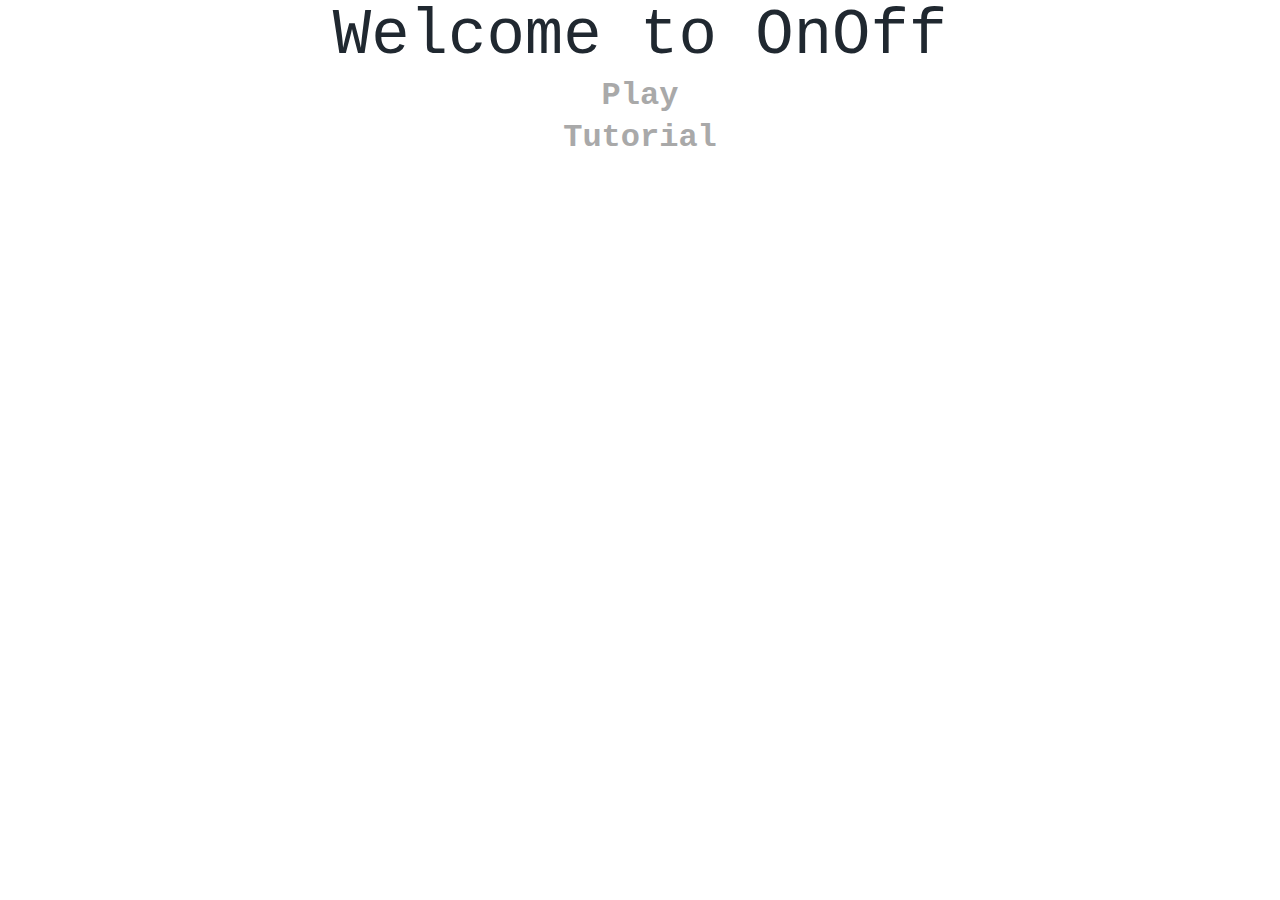
<file: simple canvas/index.html>
<!DOCTYPE html>
<html>
<head>
    <meta name="viewport" content="width=device-width">
    <title>OnOff Game</title>
    <link href="control.css" rel="stylesheet" type="text/css">
</head>

<body>

<audio id="sound">
    <source src="sound/backgroundMusic.mp3" type="audio/mpeg">
</audio>
<audio id="jumpsound">
    <source src="sound/jump.wav" type="audio/wav">
</audio>
<audio id="gameoversound">
    <source src="sound/gameover.mp3" type="audio/mpeg">
</audio>
<audio id="mainstarsound">
    <source src="sound/levelPassed.wav" type="audio/wav">
</audio>
<audio id="starsound">
    <source src="sound/star.mp3" type="audio/mpeg">
</audio>

<div id="theHead">Welcome to OnOff</div>
<div id="newGame" onclick="runGame()"
     onmouseover="this.style.color = '#202830'"
     onmouseout="this.style.color = '#A9A9A9'">Play
</div>
<div id="tuto" onclick="tuto()"
     onmouseover="this.style.color = '#202830'"
     onmouseout="this.style.color = '#A9A9A9'">Tutorial
</div>

<div id="main">
    <canvas id="game" style="border: 1px solid black;"></canvas>
</div>

<script src="control.js" type="text/javascript"></script>

</body>

</html>
</file>
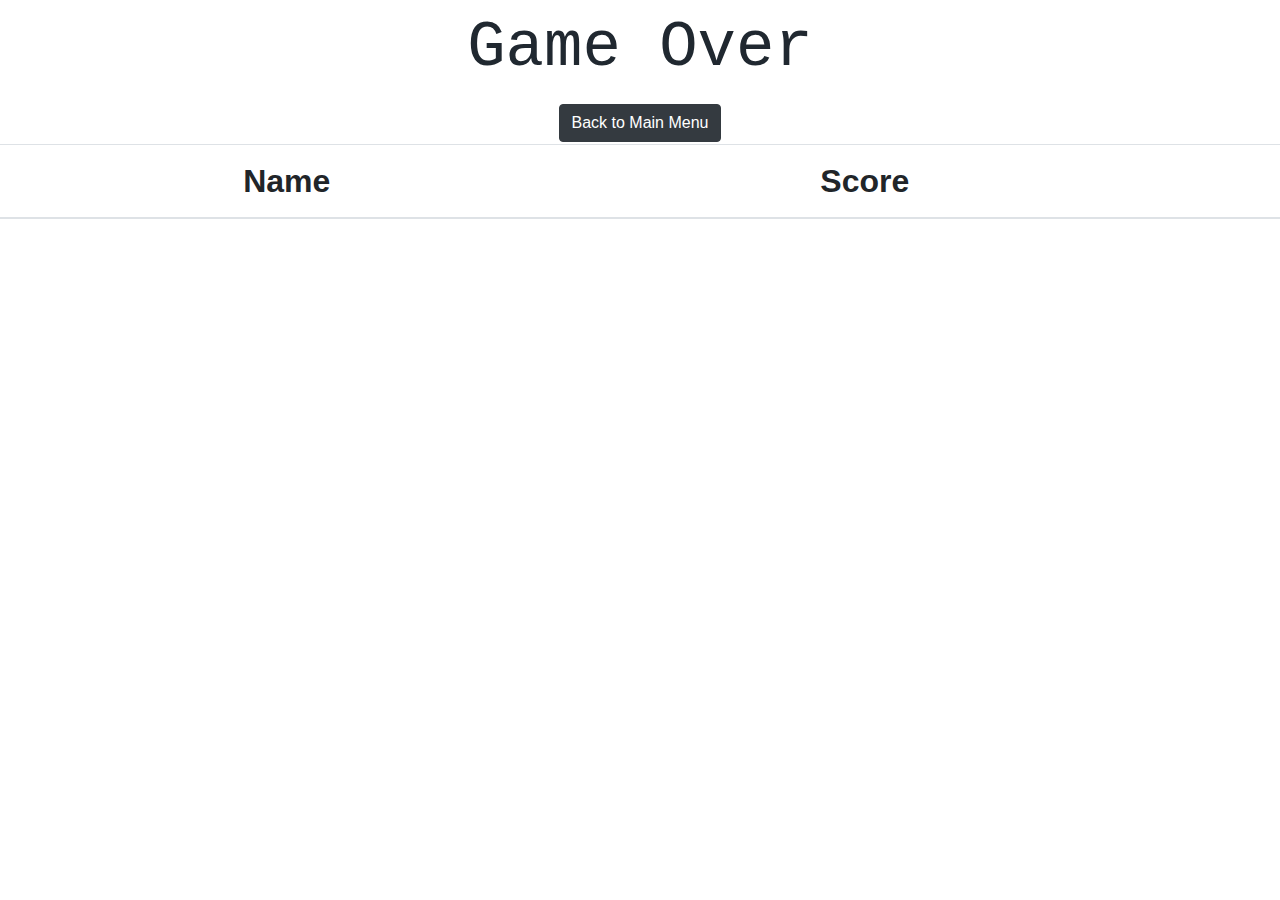
<file: simple canvas/gameover.html>
<!DOCTYPE html>
<html lang="en">
<head>
    <link rel="stylesheet" href="https://stackpath.bootstrapcdn.com/bootstrap/4.4.1/css/bootstrap.min.css" integrity="sha384-Vkoo8x4CGsO3+Hhxv8T/Q5PaXtkKtu6ug5TOeNV6gBiFeWPGFN9MuhOf23Q9Ifjh" crossorigin="anonymous">
    <meta charset="UTF-8">
    <meta name="viewport" content="width=device-width">
    <title>GameOver</title>
    <link href="control.css" rel="stylesheet" type="text/css">
</head>
<body>
<audio id="gameoversound">
    <source src="sound/gameover.mp3" type="audio/mpeg">
</audio>
<audio id="winsound">
    <source src="sound/win.wav" type="audio/wav">
</audio>
<div id="theHead">Game Over</div>
<div id="congrats">Congrats you did it !</div>
<button id="backMenu" onclick="backMenu()" type="button" class="btn btn-dark">Back to Main Menu</button>

<table  id="orderedScores" class="table">
        <thead>
        <tr>
            <th scope="col">Name</th>
            <th scope="col">Score</th>
            <th scope="col"></th>
        </tr>
        </thead>
        <tbody id="scoresList">

        </tbody>
    </table>

<!--</div>-->

<script src="gameover.js" type="text/javascript"></script>
<script src="https://code.jquery.com/jquery-3.4.1.slim.min.js" integrity="sha384-J6qa4849blE2+poT4WnyKhv5vZF5SrPo0iEjwBvKU7imGFAV0wwj1yYfoRSJoZ+n" crossorigin="anonymous"></script>
<script src="https://cdn.jsdelivr.net/npm/popper.js@1.16.0/dist/umd/popper.min.js" integrity="sha384-Q6E9RHvbIyZFJoft+2mJbHaEWldlvI9IOYy5n3zV9zzTtmI3UksdQRVvoxMfooAo" crossorigin="anonymous"></script>
<script src="https://stackpath.bootstrapcdn.com/bootstrap/4.4.1/js/bootstrap.min.js" integrity="sha384-wfSDF2E50Y2D1uUdj0O3uMBJnjuUD4Ih7YwaYd1iqfktj0Uod8GCExl3Og8ifwB6" crossorigin="anonymous"></script>
</body>
</html>
</file>
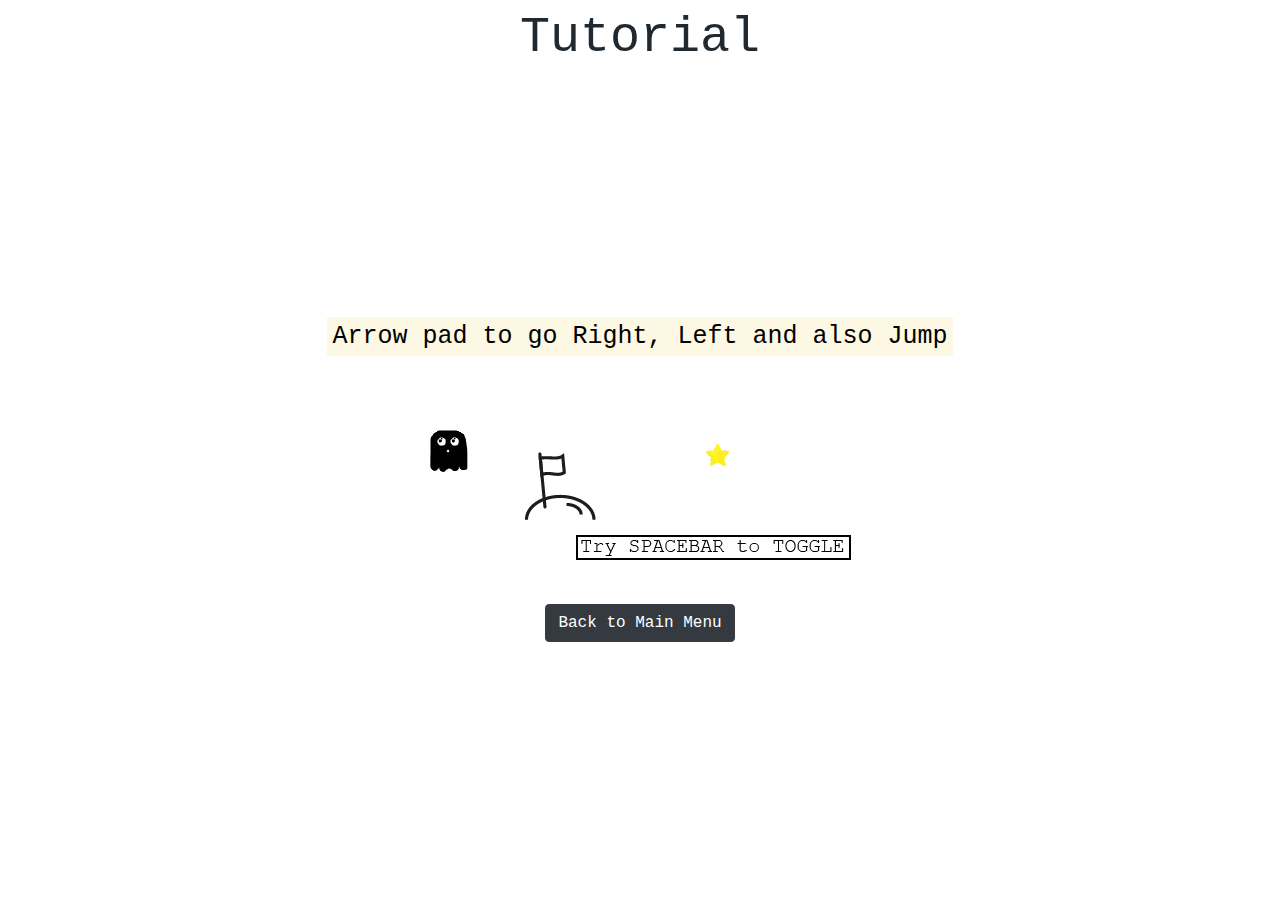
<file: simple canvas/tuto.html>
<!DOCTYPE html>
<html lang="en">
<head >
    <link rel="stylesheet" href="https://stackpath.bootstrapcdn.com/bootstrap/4.4.1/css/bootstrap.min.css"
          integrity="sha384-Vkoo8x4CGsO3+Hhxv8T/Q5PaXtkKtu6ug5TOeNV6gBiFeWPGFN9MuhOf23Q9Ifjh" crossorigin="anonymous">
    <meta charset="UTF-8">
    <meta name="viewport" content="width=device-width">
    <title style="color:#ffffff";>Tutorial</title>
    <link href="control.css" rel="stylesheet" type="text/css">
</head>
<body id="tutoExplanation">

<div id="theHead">Tutorial</div>
<div>
    <h2>In this game you will be a ghost. You have 3 goals.</h2>
    <li>Get to the flag.</li>
    <li>Take the most star you can by going through them.</li>
    <li>Don't die by falling or jumping on greyed out platforms.</li>
<br>
    <h2>To reach your goals you can use the next commands :</h2>
    <li><mark>Arrow pad to go Right, Left and also Jump</mark></li>
    <li>SPACE BAR to make a greyed out platform solid</li>
<br>
</div>

<img id="tutoImage" src="images/tutoBlack.png" alt="Items of the game.">
<br>
<br>
<button id="backMenu" onclick="backMenu()" type="button" class="btn btn-dark">Back to Main Menu</button>
</body>
<script>
    var backMenu = function () {
        window.location.replace("index.html");
    }

    function changeColor(down) {
        if(down) {
            if (document.body.style.background === "rgb(255, 255, 255)") {
                document.body.style.background = "#202830";
                document.getElementById("tutoImage").src = "images/tutoWhite.png";
            } else {
                document.body.style.background = "#ffffff";
                document.getElementById("tutoImage").src = "images/tutoBlack.png";
            }
        }
    }
    let controller =
    {
        keyListener: function (event) {
            let key_state = (event.type == "keydown") ? true : false;
            switch (event.code) {
              case "Space":
                    changeColor(key_state);
                    break;
            }
        }
    };
    //adding the listeners to the specific objects
    window.addEventListener("keydown", controller.keyListener);
    window.addEventListener("keyup", controller.keyListener);
</script>
</html>
</file>
<file: simple canvas/control.css>
* {
    box-sizing:border-box;
    margin:0;
    padding:0;
}

html, body {
    height:100%;
    width:100%;
    margin: 0 !important;
    padding: 0 !important;
}
body {
    background: #ffffff;
    color: #fff;
    font-family: sans-serif;
    font-size: 2em;
    text-align: center;
}

#main{
    display: none;
}
#newGame, #tuto{
    text-align: center;
    vertical-align: middle;
    color: #A9A9A9;
    font-size: 32px;
    font-weight: bold;
    font-family: "Courier New";
    width: 5em;
    margin: 5px auto;

}
#theHead{
    margin: auto;
    color: #202830;
    font-size: 2em;
    font-family: "Courier New";
}
#congrats{
    margin: auto;
    color: #202830;
    font-size: 2em;
    font-family: "Courier New";
}
#tutoExplanation{
    background: #ffffff;
    color: #fff;
    font-family: "Courier New";
    font-size: 25px;
    text-align: center;
}
</file>
